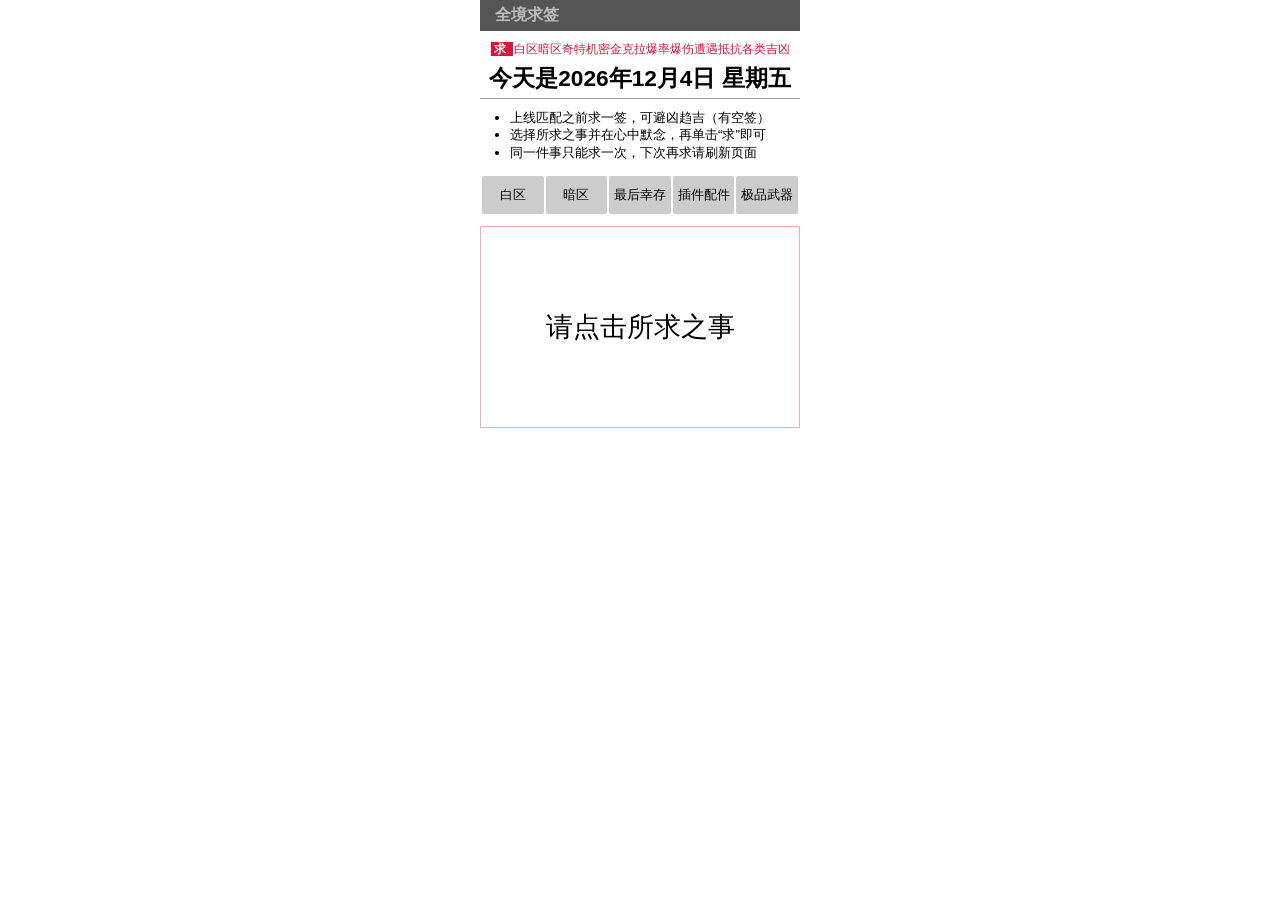
<file: index.html>
<!DOCTYPE html>
<html>
<head>
    <meta http-equiv="content-type" content="text/html; charset=UTF-8"/>
    <meta name="viewport" content="width=device-width,initial-scale=1.0, minimum-scale=1.0, maximum-scale=1.0, user-scalable=no"/>
    <meta name="robots" content="noindex, nofollow"/>
    <meta name="googlebot" content="noindex, nofollow"/>
    <title>全境求签</title>

    <script type="text/javascript" src="https://cdn.bootcdn.net/ajax/libs/jquery/3.1.1/jquery.min.js" ></script>
    <link rel="stylesheet" type="text/css" href="main.css"/>

</head>
<body>
<div class="container">
  <div class="title">
    全境求签 
  </div>
  <div class="info">
    <strong>
      求
    </strong>
    白区暗区奇特机密金克拉爆率爆伤遭遇抵抗各类吉凶
  </div>
  <div class="date">
  </div>
  <div class="check_luck">
    <ul style="margin-top:0;padding-left:30px;line-height:130%">
      <li>
        上线匹配之前求一签，可避凶趋吉（有空签）
      </li>
      <li>
        选择所求之事并在心中默念，再单击“求”即可
      </li>
      <li>
        同一件事只能求一次，下次再求请刷新页面
      </li>
    </ul>
    <table class="event_table selecttable">
      <tr>
        <td class="" data-event="100">
          白区
        </td>
        <td class="" data-event="200">
          暗区
        </td>
        <td class="" data-event="300">
          最后幸存
        </td>
        <td class="" data-event="400">
          插件配件
        </td>
        <td class="" data-event="500">
          极品武器
        </td>
      </tr>
    </table>
  </div>
  <div class="roll">
    <div class="card" style="top:-1px;font-size:20pt">
      请点击所求之事
    </div>
    <div class="card clickable">
      <div class="title">
        求
      </div>
    </div>
  </div>
</div>
<script type="application/javascript" src="main.js"></script>
</body>
</html>
</file>
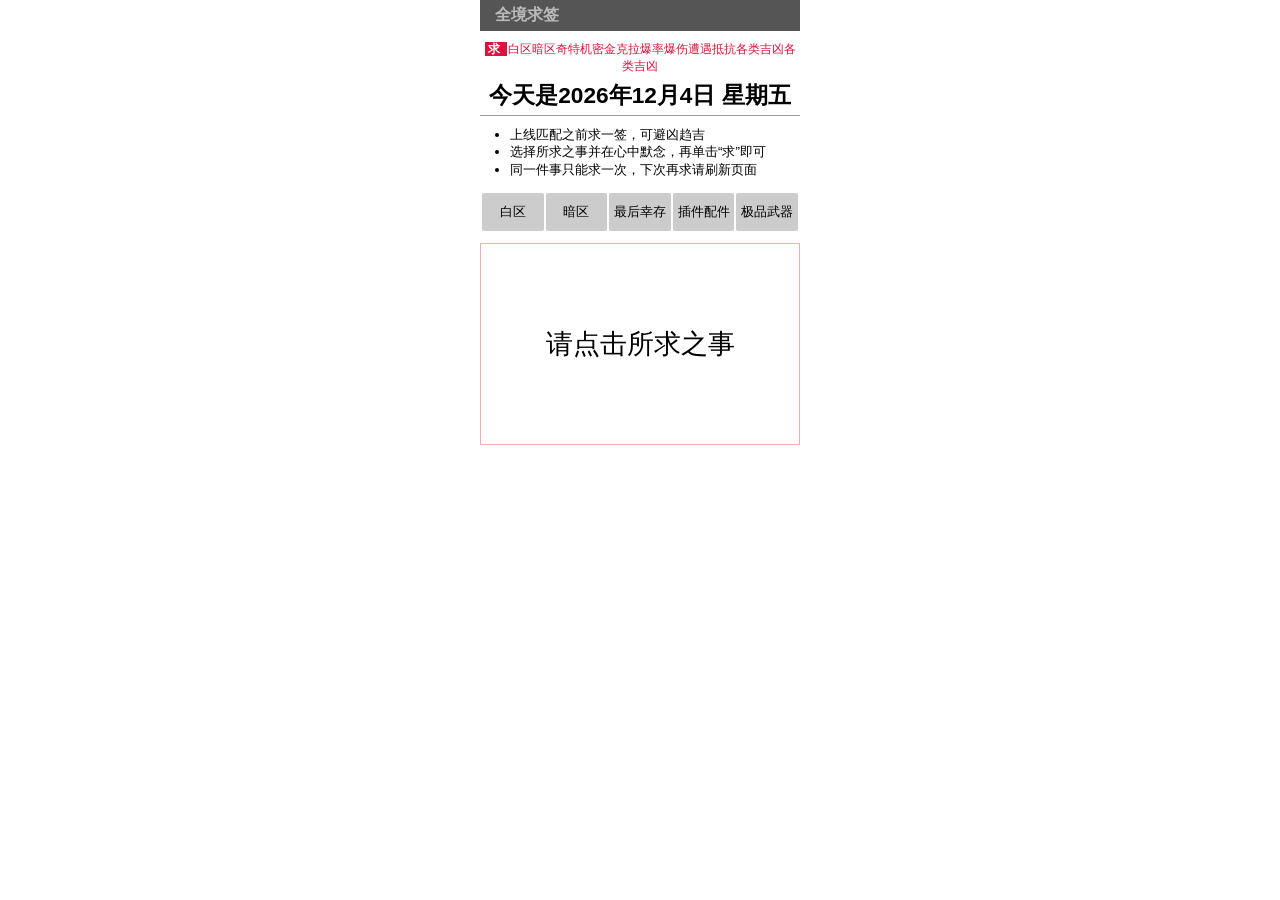
<file: main.html>
<!DOCTYPE html>
<html>
<head>
    <meta http-equiv="content-type" content="text/html; charset=UTF-8"/>
    <meta name="robots" content="noindex, nofollow"/>
    <meta name="googlebot" content="noindex, nofollow"/>
    <title>全境求签</title>

    <script type="text/javascript" src="https://cdn.bootcdn.net/ajax/libs/jquery/3.1.1/jquery.min.js" ></script>
    <link rel="stylesheet" type="text/css" href="main.css"/>

</head>
<body>
<div class="container">
  <div class="title">
    全境求签 
  </div>
  <div class="info">
    <strong>
      求
    </strong>
    白区暗区奇特机密金克拉爆率爆伤遭遇抵抗各类吉凶各类吉凶
  </div>
  <div class="date">
  </div>
  <div class="check_luck">
    <ul style="margin-top:0;padding-left:30px;line-height:130%">
      <li>
        上线匹配之前求一签，可避凶趋吉
      </li>
      <li>
        选择所求之事并在心中默念，再单击“求”即可
      </li>
      <li>
        同一件事只能求一次，下次再求请刷新页面
      </li>
    </ul>
    <table class="event_table selecttable">
      <tr>
        <td class="" data-event="100">
          白区
        </td>
        <td class="" data-event="200">
          暗区
        </td>
        <td class="" data-event="300">
          最后幸存
        </td>
        <td class="" data-event="400">
          插件配件
        </td>
        <td class="" data-event="500">
          极品武器
        </td>
      </tr>
    </table>
  </div>
  <div class="roll">
    <div class="card" style="top:-1px;font-size:20pt">
      请点击所求之事
    </div>
    <div class="card clickable">
      <div class="title">
        求
      </div>
    </div>
  </div>
</div>
<script type="application/javascript" src="main.js"></script>
</body>
</html>
</file>
<file: main.css>
body * {
  font-family: "Consolas", "Microsoft Yahei", Arial, sans-serif;
}

div {
  font-size: 10pt;
}

body {
  background: white;
  margin: 0;
  padding: 0;
}

.container {
  width: 320px;
  margin: 0 auto 50px;
}

.info {
  text-align: center;
  color: #dc143c;
  font-size: 9pt;
}

.info strong {
  background: crimson;
  color: white;
  padding: 0 3px;
  margin: 0 1px;
}

.container>.title {
  color: #bbb;
  font-weight: bold;
  margin-bottom: 10px;
  background: #555;
  padding: 5px 15px;
  font-size: 120%;
}

.date {
  font-size: 17pt;
  font-weight: bold;
  line-height: 30pt;
  text-align: center;
  border-bottom: 1px solid #999;
}

.check_luck {
  padding-top: 10px;
}

.selecttable {
  width: 100%;
}

.selecttable td {
  text-align: center;
  padding: 10px 0;
  margin: 1px;
  background: #ccc;
  cursor: pointer;
  width: 20%;
  border-radius: 2px;
}

.selecttable td:hover {
  background: #aaa;
}

.selecttable td.selected {
  background: #333;
  color: #fff;
}

.roll {
  height: 200px;
  border: 1px solid #faa;
  margin-top: 10px;
  overflow: hidden;
  position: relative;
}

.card {
  background: #ffffff;
  text-align: center;
  line-height: 200px;
  border-top: 1px solid #faa;
  position: absolute;
  top: 201px;
  width: 100%;
}

.card .title {
  font-size: 70pt;
  font-weight: bold;
}

.card.clickable {
  background: crimson;
  color: #ffffff;
  cursor: pointer;
}
</file>
